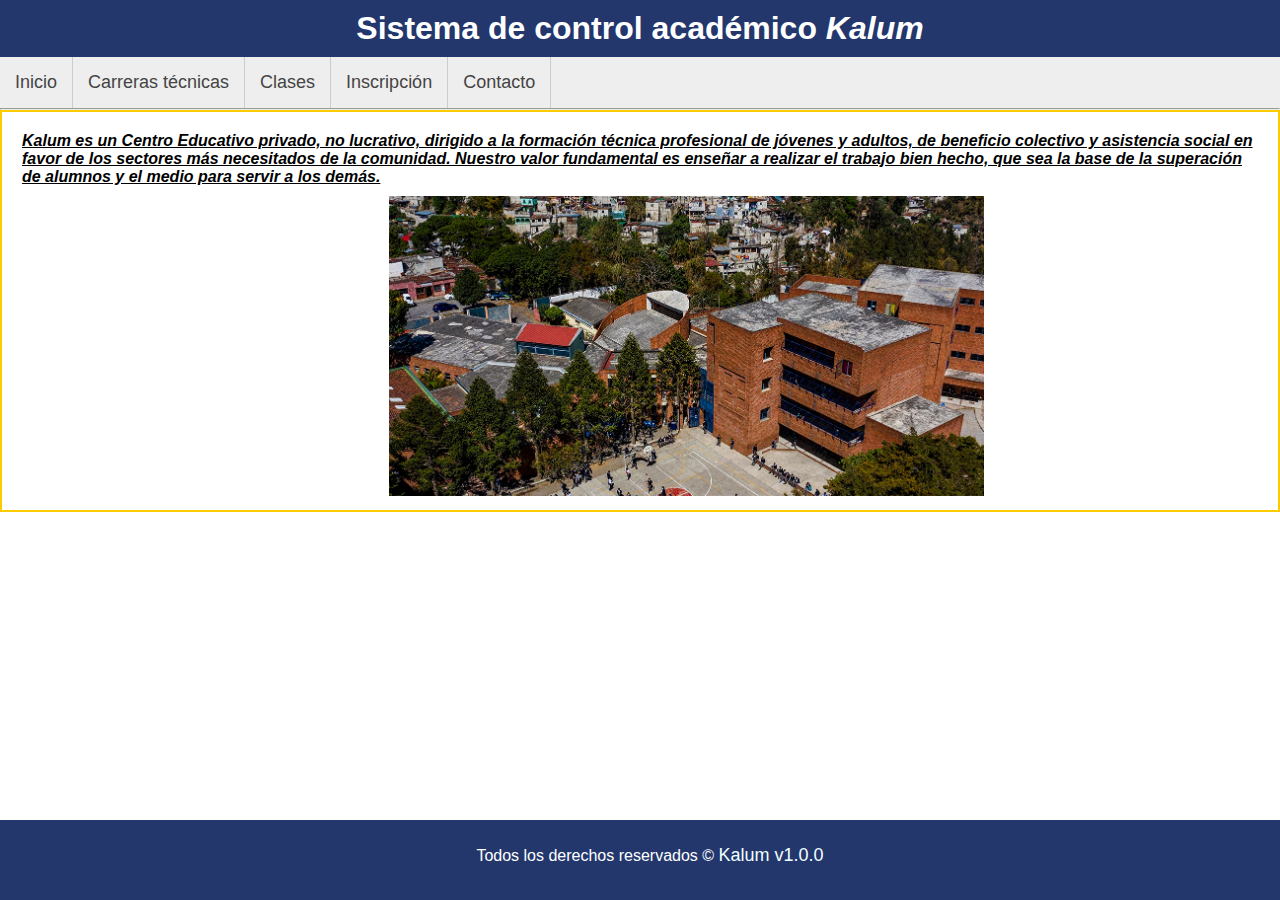
<file: index.html>
<!DOCTYPE html>
<html lang="ES">
    <head >
        <meta charset="UTF-8">
        <title>
            Sistema de control académico Kalum v1.0.0
        </title>
        <link rel="stylesheet" href="./assets/css/style.css">
    </head>
    <body>
        <header>
            <h1>Sistema de control académico <em>Kalum</em></h1>
        </header>
        <nav id="menu">
            <ul>
                <li><a href="./index.html">Inicio</a></li>
                <li><a href="./carreras-tecnicas.html">Carreras técnicas</a></li>
                <li><a href="./clases.html">Clases</a></li>
                <li><a href="./inscripcion.html">Inscripción</a></li>
                <li><a href="./contacto.html">Contacto</a></li>
                <div class="clearFix"></div>
            </ul>
        </nav>
        <hr>        
        <div id="contenido">
            <p id="descripcion">
                Kalum es un Centro Educativo privado, no lucrativo, dirigido a la formación técnica profesional de jóvenes y adultos, de beneficio colectivo y asistencia social en favor de los sectores más necesitados de la comunidad. Nuestro valor fundamental es enseñar a realizar el trabajo bien hecho, que sea la base de la superación de alumnos y el medio para servir a los demás.
            </p>
            <img id="principal" src="./assets/images/principal.png" height="300" alt="Kalum">            
        </div>
        <footer>
            Todos los derechos reservados &copy; <a href="http://www.kinal.org.gt">Kalum v1.0.0</a>
        </footer>
    </body>    
</html>
</file>
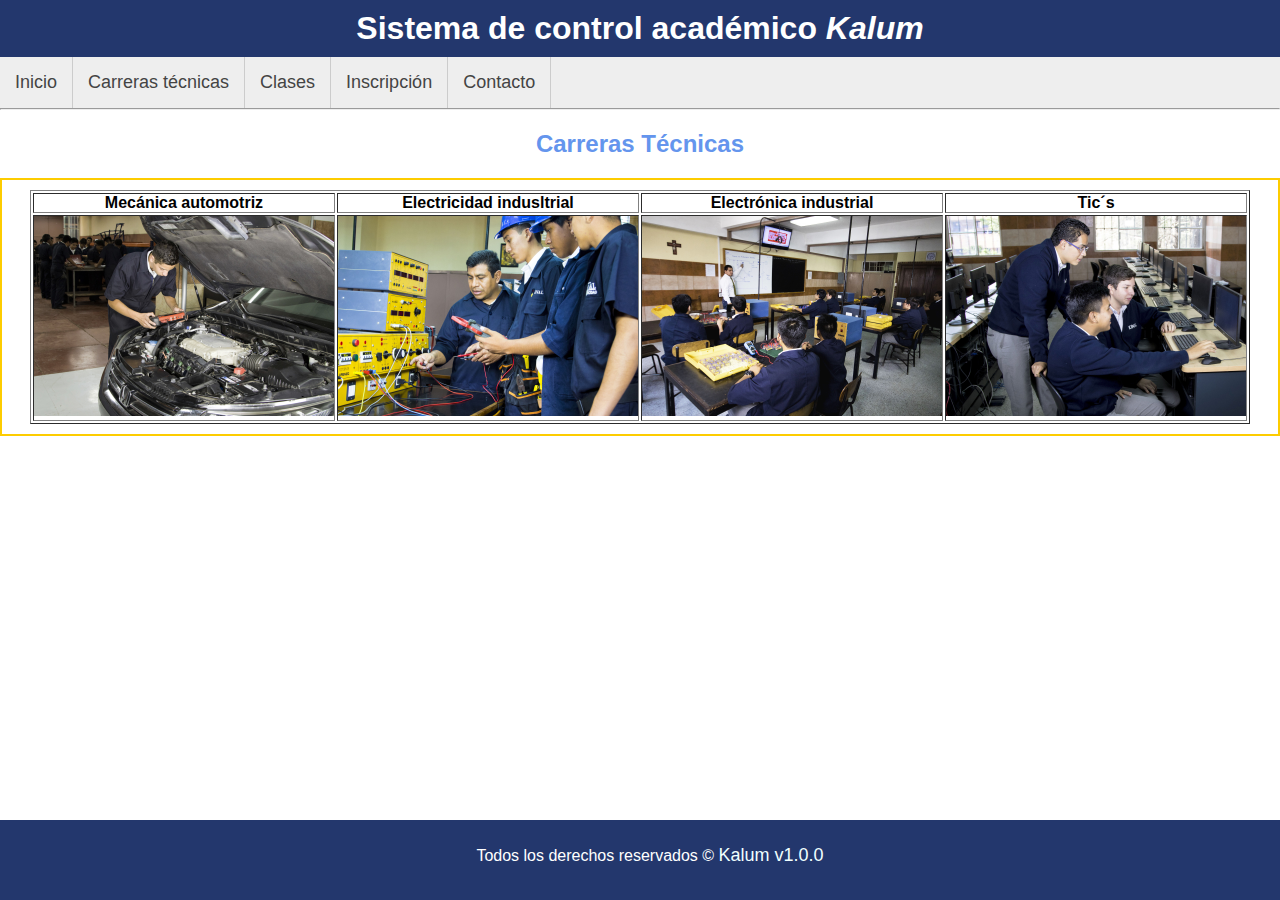
<file: carreras-tecnicas.html>
<!DOCTYPE html>
<html lang="ES">
    <head >
        <meta charset="UTF-8">
        <title>
            Sistema de control académico Kalum v1.0.0
        </title>
        <link rel="stylesheet" href="./assets/css/style.css">
    </head>
    <body>
        <header>
            <h1>Sistema de control académico <em>Kalum</em></h1>
        </header>
        <nav id="menu">
            <ul>
                <li><a href="./index.html">Inicio</a></li>
                <li><a href="./carreras-tecnicas.html">Carreras técnicas</a></li>
                <li><a href="./clases.html">Clases</a></li>
                <li><a href="./inscripcion.html">Inscripción</a></li>
                <li><a href="./contacto.html">Contacto</a></li>
                <div class="clearFix"></div>
            </ul>
        </nav>
        <hr>
        <h2 class="subTitulo">Carreras Técnicas</h2>
        <div id="contenido">
            <table border="1px">
                <tr>
                    <th>Mecánica automotriz</th>
                    <th>Electricidad indusltrial</th>
                    <th>Electrónica industrial</th>
                    <th>Tic´s</th>
                </tr>
                <tr>
                    <td><img src="./assets/images/mecanica.jpg" alt="Mecánica automotriz" height="200"></td>
                    <td><img src="./assets/images/electricidad.jpg" alt="Electricidad industrial" height="200"></td>
                    <td><img src="./assets/images/eleccom.jpg" alt="Electrónica industrial" height="200"></td>
                    <td><img src="./assets/images/tics.jpg" alt="Tic´s" height="200"></td>
                </tr>
            </table>
        </div>
        <footer>
            Todos los derechos reservados &copy; <a href="http://www.kinal.org.gt">Kalum v1.0.0</a>
        </footer>
    </body>    
</html>
</file>
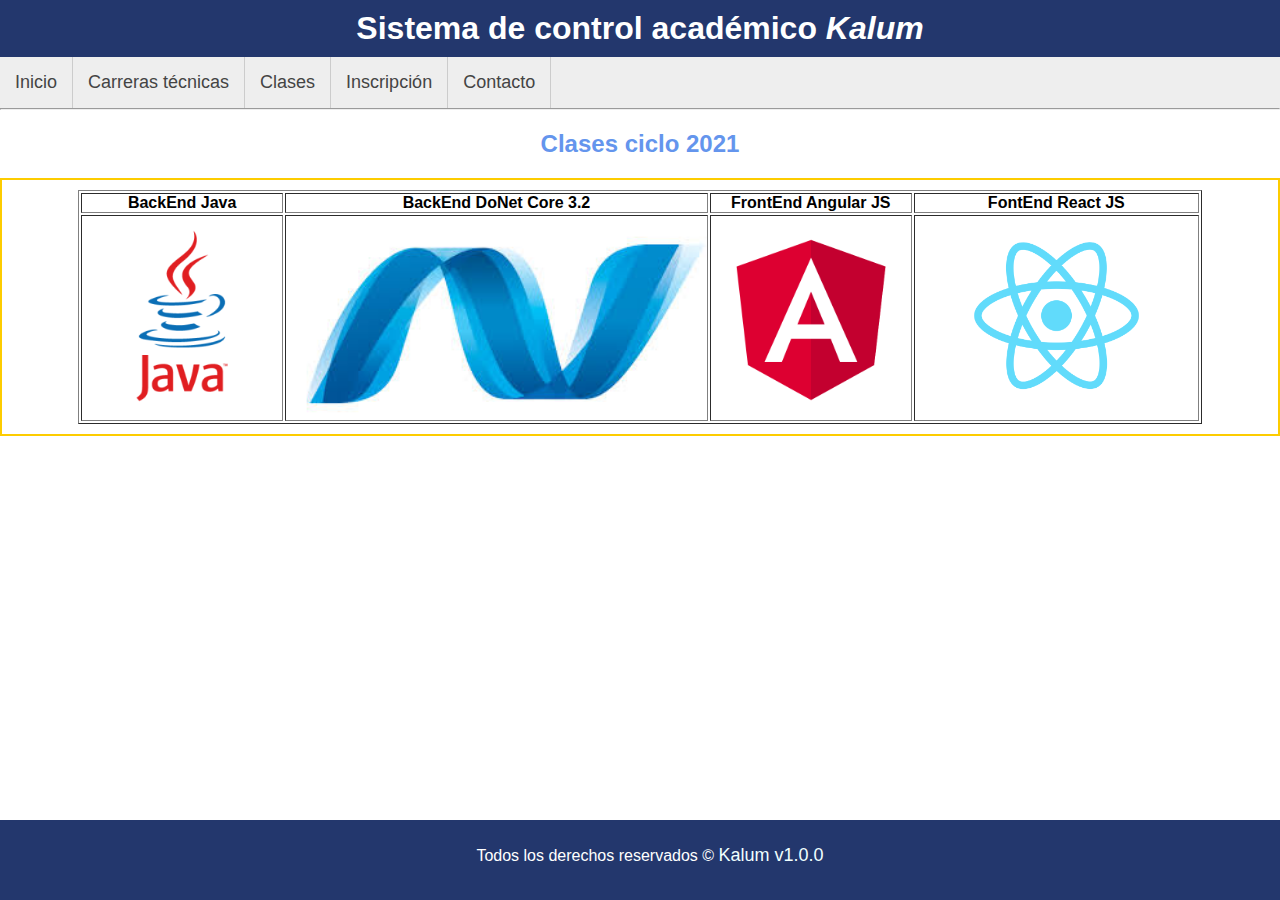
<file: clases.html>
<!DOCTYPE html>
<html lang="ES">
    <head >
        <meta charset="UTF-8">
        <title>
            Sistema de control académico Kalum v1.0.0
        </title>
        <link rel="stylesheet" href="./assets/css/style.css">
    </head>
    <body>
        <header>
            <h1>Sistema de control académico <em>Kalum</em></h1>
        </header>
        <nav id="menu">
            <ul>
                <li><a href="./index.html">Inicio</a></li>
                <li><a href="./carreras-tecnicas.html">Carreras técnicas</a></li>
                <li><a href="./clases.html">Clases</a></li>
                <li><a href="./inscripcion.html">Inscripción</a></li>
                <li><a href="./contacto.html">Contacto</a></li>
                <div class="clearFix"></div>
            </ul>
        </nav>
        <hr>
        <h2 class="subTitulo">Clases ciclo 2021</h2>
        <div id="contenido">
            <table border="1px">
                <tr>
                    <th>BackEnd Java</th>
                    <th>BackEnd DoNet Core 3.2</th>
                    <th>FrontEnd Angular JS</th>
                    <th>FontEnd React JS</th>
                </tr>
                <tr>
                    <td><img src="./assets/images/logo java.png" alt="Java" height="200"></td>
                    <td><img src="./assets/images/logo-net.jpg" alt=".NET" height="200"></td>
                    <td><img src="./assets/images/logo-angular.png" alt="Angular" height="200"></td>
                    <td><img src="./assets/images/logo-reac.png" alt="React JS" height="200"></td>
                </tr>
            </table>
        </div>
        <footer>
            Todos los derechos reservados &copy; <a href="http://www.kinal.org.gt">Kalum v1.0.0</a>
        </footer>
    </body>    
</html>
</file>
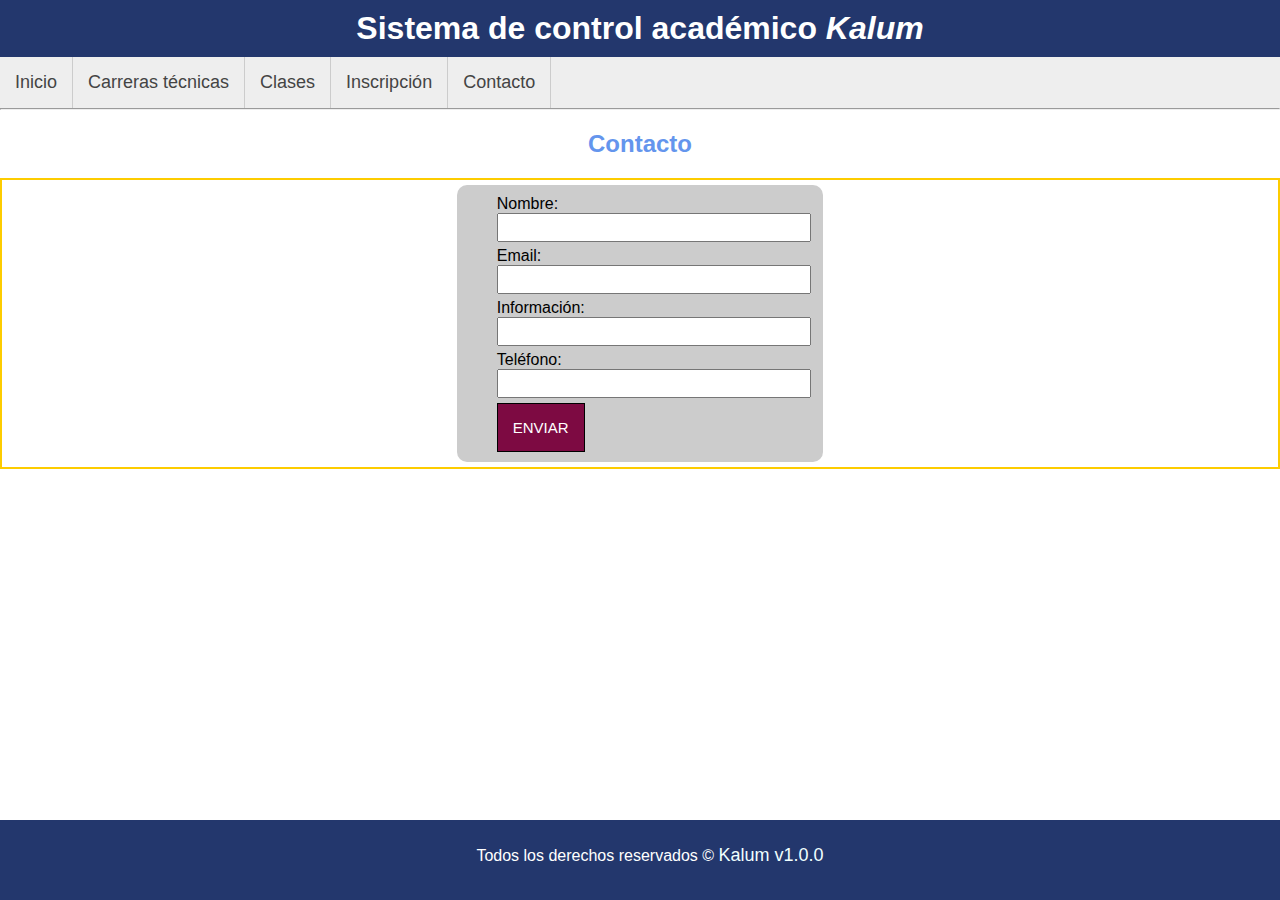
<file: contacto.html>
<!DOCTYPE html>
<html lang="ES">
    <head >
        <meta charset="UTF-8">
        <title>
            Sistema de control académico Kalum v1.0.0
        </title>
        <link rel="stylesheet" href="./assets/css/style.css">
    </head>
    <body>
        <header>
            <h1>Sistema de control académico <em>Kalum</em></h1>
        </header>
        <nav id="menu">
            <ul>
                <li><a href="./index.html">Inicio</a></li>
                <li><a href="./carreras-tecnicas.html">Carreras técnicas</a></li>
                <li><a href="./clases.html">Clases</a></li>
                <li><a href="./inscripcion.html">Inscripción</a></li>
                <li><a href="./contacto.html">Contacto</a></li>
                <div class="clearFix"></div>
            </ul>
        </nav>
        <hr>
        <h2 class="subTitulo">Contacto</h2>
        <div id="contenidoContacto">
            <form id="formContacto" action="">
                <p>
                    <label for="nombre">Nombre:</label>
                    <div>
                        <input type="text" name="nombre">                        
                    </div>                    
                </p>
                <p>                    
                    <label for="email">Email:</label>
                    <div>
                        <input type="text" name="email">                        
                    </div>                    
                </p> 
                <p>                    
                    <label for="informacion">Información:</label>
                    <div>
                        <input type="text" name="informacion">                        
                    </div>                    
                </p>      
                <p>                    
                    <label for="telefono">Teléfono:</label>
                    <div>
                        <input type="text" name="telefono">                        
                    </div>                    
                </p>      
                <p>
                    <div>
                        <input type="submit" value="Enviar">
                    </div>  
                </p>
            </form>            
        </div>       
        <footer>
            Todos los derechos reservados &copy; <a href="http://www.kinal.org.gt">Kalum v1.0.0</a>
        </footer>
    </body>    
</html>
</file>
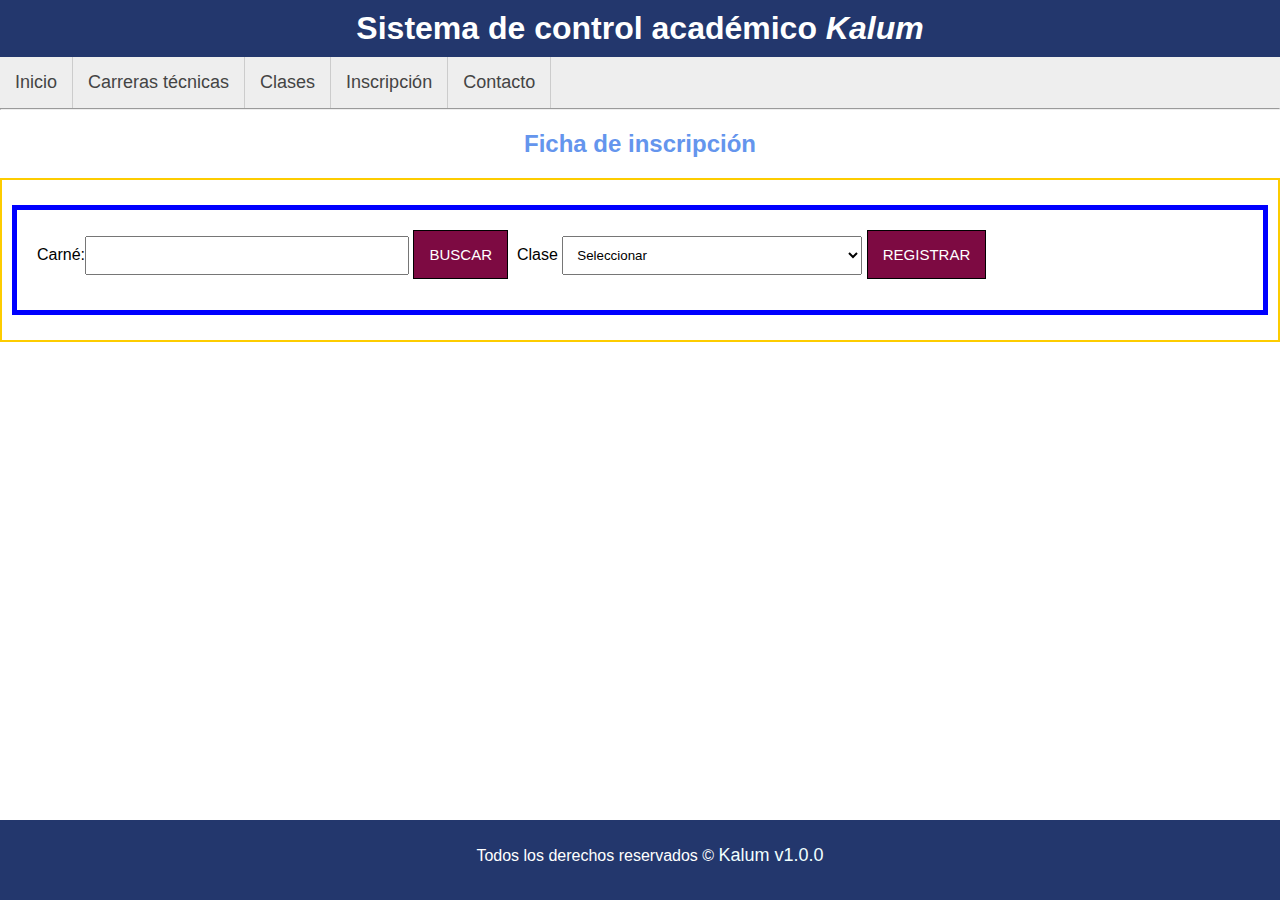
<file: inscripcion.html>
<!DOCTYPE html>
<html lang="ES">
    <head >
        <meta charset="UTF-8">
        <title>
            Sistema de control académico Kalum v1.0.0
        </title>
        <link rel="stylesheet" href="./assets/css/style.css">
    </head>
    <body>
        <header>
            <h1>Sistema de control académico <em>Kalum</em></h1>
        </header>
        <nav id="menu">
            <ul>
                <li><a href="./index.html">Inicio</a></li>
                <li><a href="./carreras-tecnicas.html">Carreras técnicas</a></li>
                <li><a href="./clases.html">Clases</a></li>
                <li><a href="./inscripcion.html">Inscripción</a></li>
                <li><a href="./contacto.html">Contacto</a></li>
                <div class="clearFix"></div>
            </ul>
        </nav>
        <hr>
        <h2 class="subTitulo">Ficha de inscripción</h2>
        <div id="contenido">
            <form action="">
                <p>
                    <label for="carne">Carné:</label>
                    <div>
                        <input type="text" name="carne">
                        <button>Buscar</button>
                    </div>
                </p>
                <p>
                    <label for="clases">Clase</label>
                    <select name="clases">
                        <option value="Seleccionar">Seleccionar</option>
                        <option value="BCK-JAVA-2021">BackEnd Java</option>
                        <option value="BCK-NOTNET-2021">BackEnd DotNet Core 3.1</option>
                        <option value="FRN-ANGULAR-2021">FrontEnd Angular JS</option>
                        <option value="FRN-REACT-2021">FrontEnd React JS</option>
                    </select>
                </p>
                <input type="submit" value="Registrar">
            </form>
        </div>
        <footer>
            Todos los derechos reservados &copy; <a href="http://www.kinal.org.gt">Kalum v1.0.0</a>
        </footer>
    </body>    
</html>
</file>
<file: assets/css/style.css>
/*Selector universal*/
* {
    font-family: Verdana, Geneva, Tahoma, sans-serif;
    margin: 0px;
    padding: 0px;
}
/*Selector por etiquetas*/
header{
    background: #23376D;
    text-align: center;
    color: white;
    padding: 10px;    
}
footer{
    background: #23376D;
    text-align: center;
    color: white;
    padding: 10px;
    bottom: 0px;
    position: fixed;
    width: 100%;
    height: 60px;
    line-height: 50px;
}
a {
    font-size: 18px;
    color: #7D0A42;
    text-decoration: none;
}
footer a {
    color: azure;
}

/* Selector por ID*/
#contenido{
    border: 2px solid #FDCC00;
    padding: 10px;
}

#contenido table {
    margin:auto;
}

#principal {
    margin-left: 30%;
}
#descripcion{
    font-style: italic;
    text-decoration: underline;
    font-weight: bold;
    margin: 10px;
}

#menu {
    background-color: #eee;  
}

#menu ul li {
    display: block;
    float: left;
    border-right: #ccc 1px solid;
}

#menu ul li a {
    display: block;
    padding: 15px;
    color: #444;    
}

#menu ul li:hover {
    background: rgb(16, 75, 143);
    cursor: pointer;
}

#menu ul li:hover a {
    color:white;
}

/* selector por clase */
.clearFix{
    float: none;
    clear: both;
}

.subTitulo {
    text-align: center;
    color: cornflowerblue;
    margin-top: 20px;
    margin-bottom: 20px;
}

/* selector por atributo */

#contenido form {
    border: 5px solid blue;
    margin-top: 15px;
    margin-bottom: 15px;
    padding: 20px;
}

#contenido form * {
    display: inline-block;
}

#contenidoContacto{  
    border: 2px solid #FDCC00;   
    padding: 5px;
    
  }

 #formContacto {
    width: 25%; 
    margin: auto;
    border-radius: 10px;  
    padding: 10px;    
    background-color: #ccc; 
    padding-left: 40px;    
 } 

 #formContacto input[type="text"] {
    margin-bottom: 5px;
    padding: 5px;
    width: 300px;
 } 

input[type="text"], select {
    margin-bottom: 15px;
    padding: 10px;
    width: 300px;
}

select {
    width: 350;
}

input[type="submit"], button{
    background: #7D0A42;
    color: white;
    padding: 15px;
    font-size: 15px;
    text-transform: uppercase;
    border: 1px solid black;
    cursor: pointer;
}
</file>
